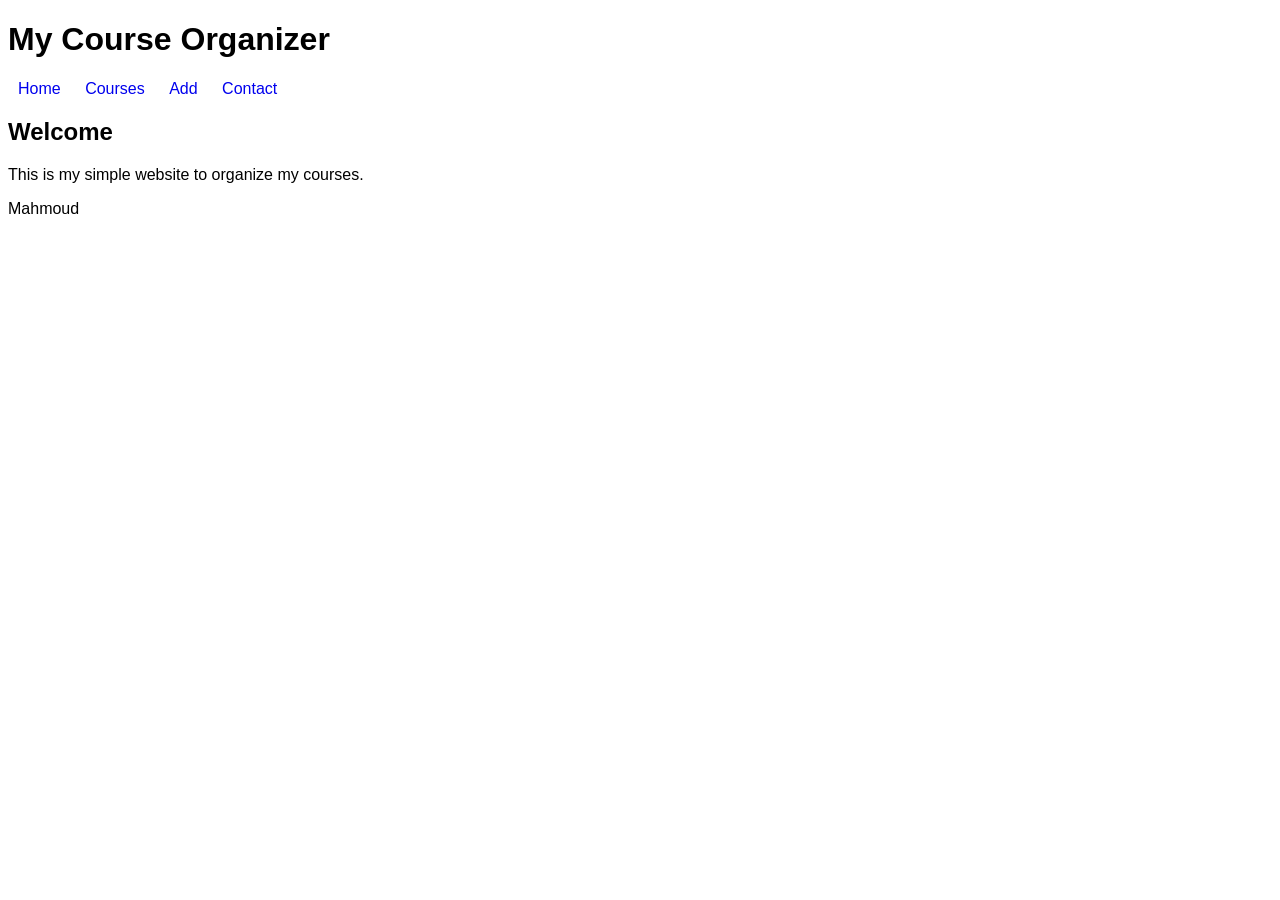
<file: index.html>
<!DOCTYPE html>
<html>
<head>
    <title>My Courses</title>
    <link rel="stylesheet" href="style.css">
</head>
<body>

<header>
    <h1>My Course Organizer</h1>
</header>

<nav>
    <a href="index.html">Home</a>
    <a href="courses.html">Courses</a>
    <a href="add.html">Add</a>
    <a href="contact.html">Contact</a>
</nav>

<main>
    <h2>Welcome</h2>
    <p>This is my simple website to organize my courses.</p>
</main>

<footer>
    <p>Mahmoud</p>
</footer>

</body>
</html>
</file>
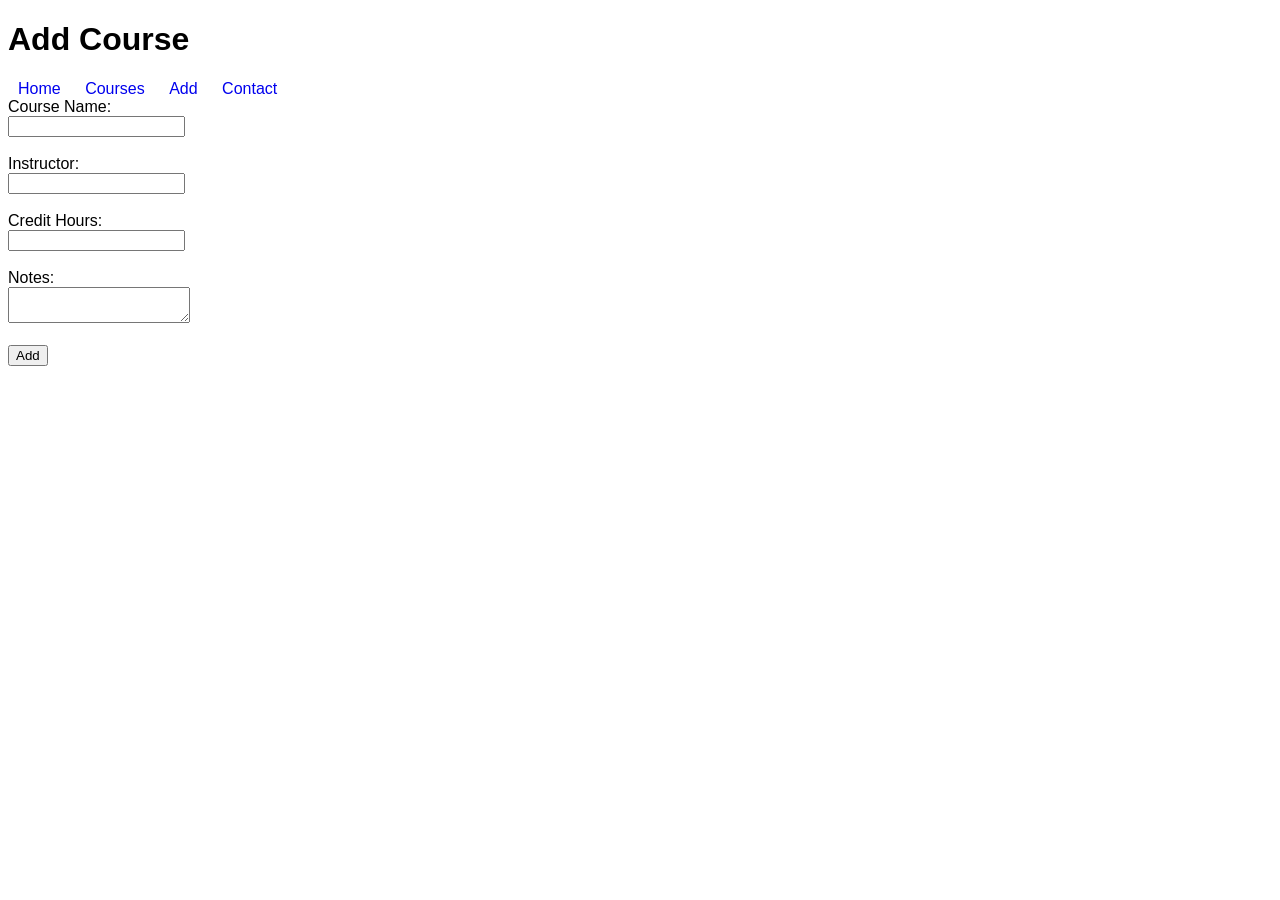
<file: add.html>
<!DOCTYPE html>
<html>
<head>
    <title>Add Course</title>
    <link rel="stylesheet" href="style.css">
</head>
<body>

<header>
    <h1>Add Course</h1>
</header>

<nav>
    <a href="index.html">Home</a>
    <a href="courses.html">Courses</a>
    <a href="add.html">Add</a>
    <a href="contact.html">Contact</a>
</nav>

<main>

<form>
    <label>Course Name:</label><br>
    <input type="text"><br><br>

    <label>Instructor:</label><br>
    <input type="text"><br><br>

    <label>Credit Hours:</label><br>
    <input type="number"><br><br>

    <label>Notes:</label><br>
    <textarea></textarea><br><br>

    <button>Add</button>
</form>

</main>

</body>
</html>
</file>
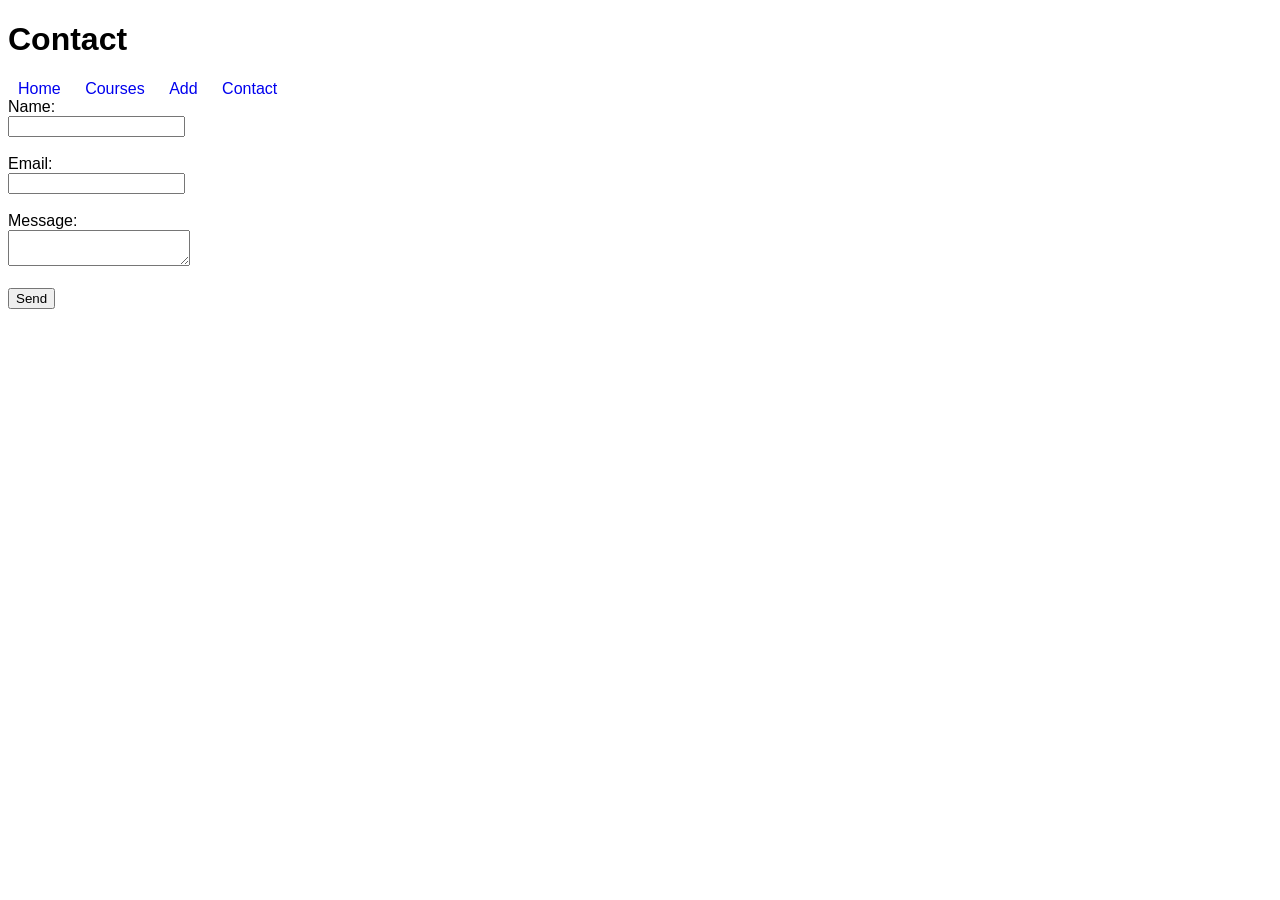
<file: contact.html>
<!DOCTYPE html>
<html>
<head>
    <title>Contact</title>
    <link rel="stylesheet" href="style.css">
</head>
<body>

<header>
    <h1>Contact</h1>
</header>

<nav>
    <a href="index.html">Home</a>
    <a href="courses.html">Courses</a>
    <a href="add.html">Add</a>
    <a href="contact.html">Contact</a>
</nav>

<main>

<form>
    <label>Name:</label><br>
    <input type="text"><br><br>

    <label>Email:</label><br>
    <input type="email"><br><br>

    <label>Message:</label><br>
    <textarea></textarea><br><br>

    <button>Send</button>
</form>

</main>

</body>
</html>
</file>
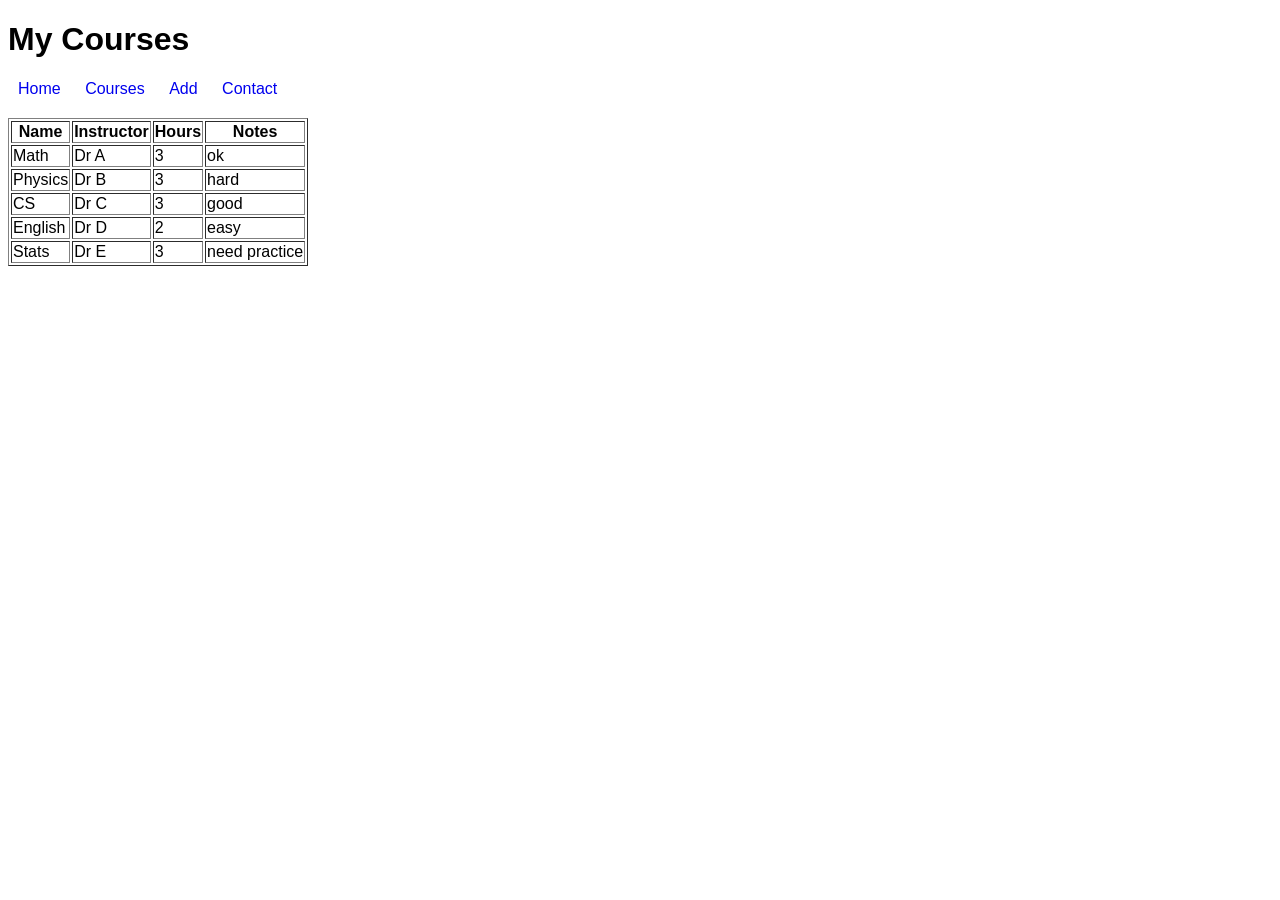
<file: courses.html>
<!DOCTYPE html>
<html>
<head>
    <title>Courses</title>
    <link rel="stylesheet" href="style.css">
</head>
<body>

<header>
    <h1>My Courses</h1>
</header>

<nav>
    <a href="index.html">Home</a>
    <a href="courses.html">Courses</a>
    <a href="add.html">Add</a>
    <a href="contact.html">Contact</a>
</nav>

<main>

<table border="1">
<tr>
<th>Name</th>
<th>Instructor</th>
<th>Hours</th>
<th>Notes</th>
</tr>

<tr>
<td>Math</td>
<td>Dr A</td>
<td>3</td>
<td>ok</td>
</tr>

<tr>
<td>Physics</td>
<td>Dr B</td>
<td>3</td>
<td>hard</td>
</tr>

<tr>
<td>CS</td>
<td>Dr C</td>
<td>3</td>
<td>good</td>
</tr>

<tr>
<td>English</td>
<td>Dr D</td>
<td>2</td>
<td>easy</td>
</tr>

<tr>
<td>Stats</td>
<td>Dr E</td>
<td>3</td>
<td>need practice</td>
</tr>

</table>

</main>

</body>
</html>
</file>
<file: style.css>
body {
    font-family: Arial;
}

nav a {
    margin: 10px;
    text-decoration: none;
}

table {
    margin-top: 20px;
}
</file>
